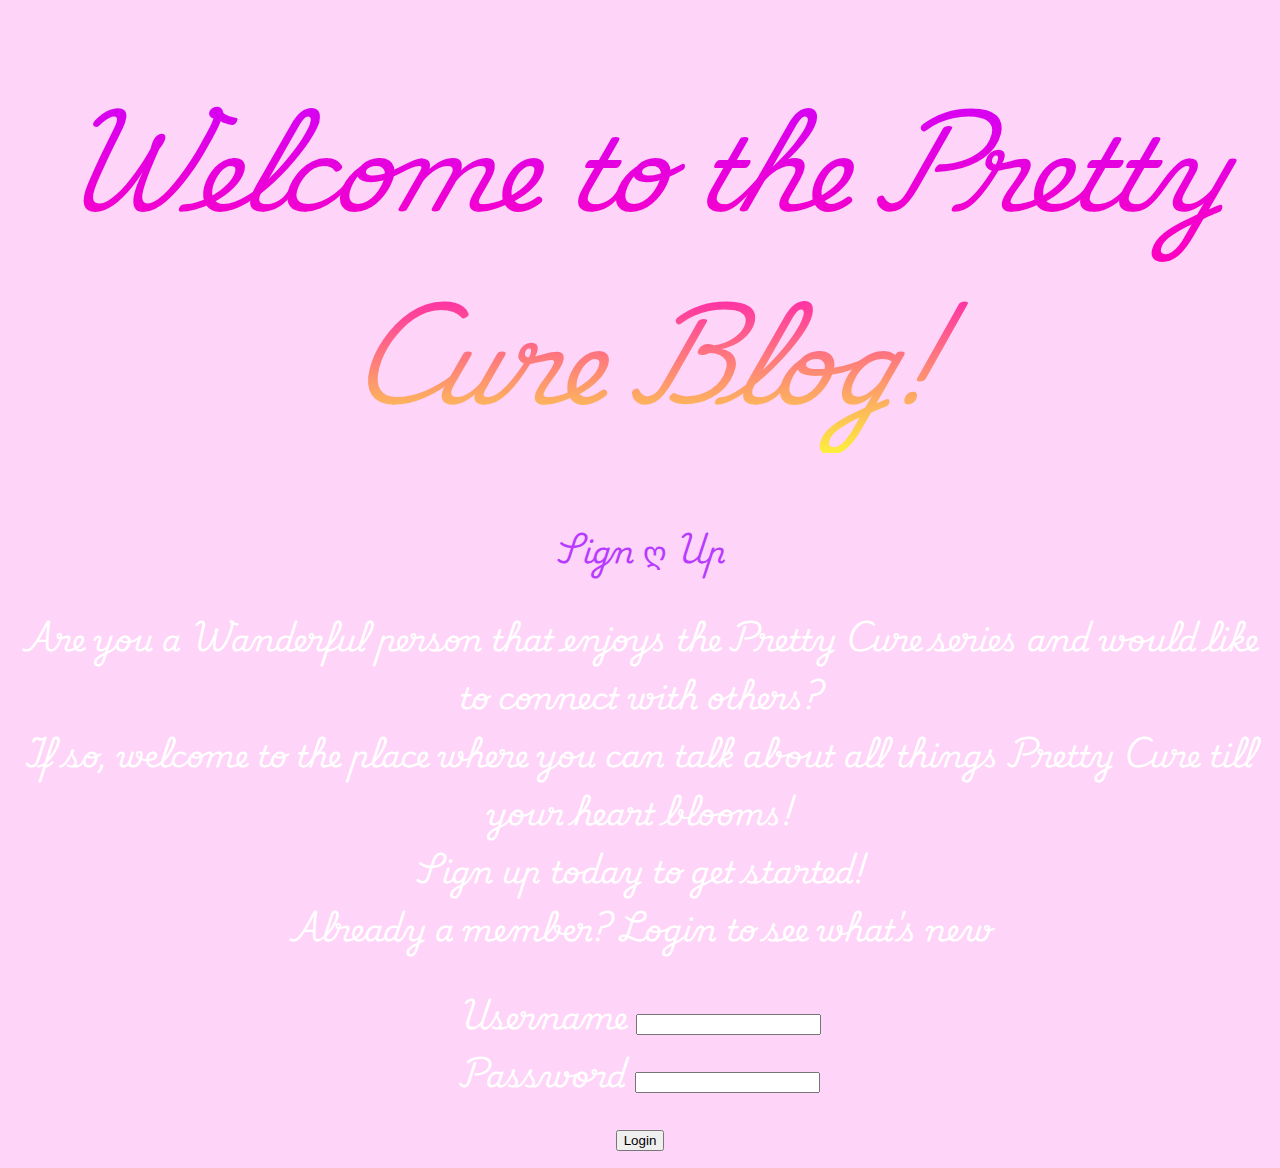
<file: index.html>
<!DOCTYPE html>
<html lang="en">

<head>
    <meta charset="UTF-8">
    <meta http-equiv="X-UA-Compatible" content="IE=edge">
    <meta name="viewport" content="width=device-width, initial-scale=1.0">

    <!-- Bootstrap -->
    <link href="https://cdn.jsdelivr.net/npm/bootstrap@5.3.0/dist/css/bootstrap.min.css" rel="stylesheet"
        integrity="sha384-9ndCyUaIbzAi2FUVXJi0CjmCapSmO7SnpJef0486qhLnuZ2cdeRhO02iuK6FUUVM" crossorigin="anonymous">


    <!-- Global CSS (CSS rules you want applied to all pages) -->
    <link rel="stylesheet" href="./global.css">

    <!-- Page-specific CSS -->
    <link rel="stylesheet" href="./landing.css">

    <title>Login to the Microblog Network!</title>

    <!-- Run BEFORE page is finished loading (before window.onload - don't add the `defer` attribute): -->
    <script src="./auth.js"></script>
    <script>
        //if (isLoggedIn() === true) window.location.replace("/posts");
    </script>
    <link rel="preconnect" href="https://fonts.googleapis.com">
    <link rel="preconnect" href="https://fonts.gstatic.com" crossorigin>
    <link href="https://fonts.googleapis.com/css2?family=Playwrite+RO:wght@100..400&display=swap" rel="stylesheet">
</head>

<body>

    <header>
        <h1>Welcome to the Pretty Cure Blog!</h1>
    </header>
    <a href="/microbloglite-capstone-starter/register/index.html">Sign ღ Up</a>
    <p>Are you a Wanderful person that enjoys the Pretty Cure series and would like to connect with others?
        <br>If so, welcome to the place where you can talk about all things Pretty Cure till your heart blooms!

        <!--'Wanderful' is not a typo. Wan is the japanese word for the sound a dog makes.
            The newest season is based on animals and animal puns are used frequently.'-->
        <br>
        Sign up today to get started!
        <br>
        Already a member? Login to see what's new
    </p>

    <main>
        <div id="errorMessage"></div>
        <form class="login">
            <div>
                <label for="username">Username</label>
                <input type="text" id="username" minlength="1">
            </div>

            <div>
                <label for="password">Password</label>
                <input type="password" id="password" minlength="1">
            </div>

            <button id="loginButton" type="submit">Login</button>
        </form>

    </main>

    <footer></footer>


</body>
<!-- Page-specific code -->
<script src="https://cdn.jsdelivr.net/npm/bootstrap@5.3.0/dist/js/bootstrap.bundle.min.js"
    integrity="sha384-geWF76RCwLtnZ8qwWowPQNguL3RmwHVBC9FhGdlKrxdiJJigb/j/68SIy3Te4Bkz" crossorigin="anonymous">
    </script>
<script src="./landing.js"></script>

</html>
</file>
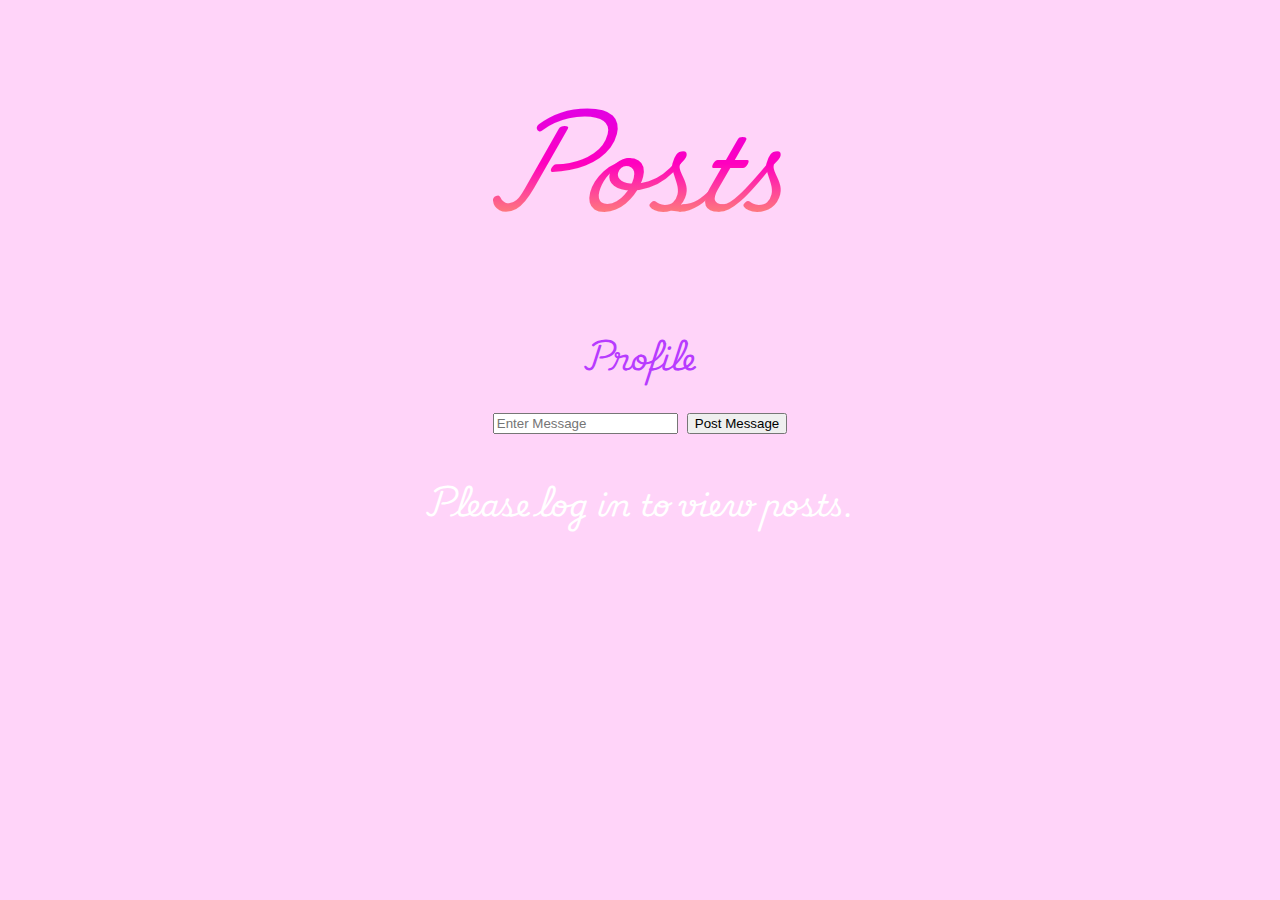
<file: posts/index.html>
<!-- POSTS page -->
<!DOCTYPE html>
<html lang="en">

<head>
    <meta charset="UTF-8">
    <meta http-equiv="X-UA-Compatible" content="IE=edge">
    <meta name="viewport" content="width=device-width, initial-scale=1.0">

    <!-- Bootstrap CSS -->
    <link href="https://cdn.jsdelivr.net/npm/bootstrap@5.3.0/dist/css/bootstrap.min.css" rel="stylesheet"
        integrity="sha384-9ndCyUaIbzAi2FUVXJi0CjmCapSmO7SnpJef0486qhLnuZ2cdeRhO02iuK6FUUVM" crossorigin="anonymous">


    <!-- Global CSS (CSS rules you want applied to all pages) -->
    <link rel="stylesheet" href="../global.css">

    <!-- Page-specific CSS -->
    <link rel="stylesheet" href="./posts.css">

    <title>/POSTS</title>

    <!-- Run BEFORE page is finished loading (before window.onload): -->
    <script src="../auth.js"></script>
    <link href="https://fonts.googleapis.com/css2?family=Playwrite+RO:wght@100..400&display=swap" rel="stylesheet">
</head>

<body>

    <header>
        <h1>Posts</h1>
    </header>
    <a href="/microbloglite-capstone-starter/profile/index.html">Profile</a>
    <div id="newPostForm">
        <input type="text" id="messageElement" placeholder="Enter Message">
        <button type="submit" id="buttonPostMessage">Post Message</button>
    </div>

    <main>
        <div id="messagesOutput">?</div>
    </main>

    <footer></footer>
</body>

<script src="https://cdn.jsdelivr.net/npm/bootstrap@5.3.0/dist/js/bootstrap.bundle.min.js"
    integrity="sha384-geWF76RCwLtnZ8qwWowPQNguL3RmwHVBC9FhGdlKrxdiJJigb/j/68SIy3Te4Bkz" crossorigin="anonymous">
    </script>

<script src="./posts.js"></script>

</html>
</file>
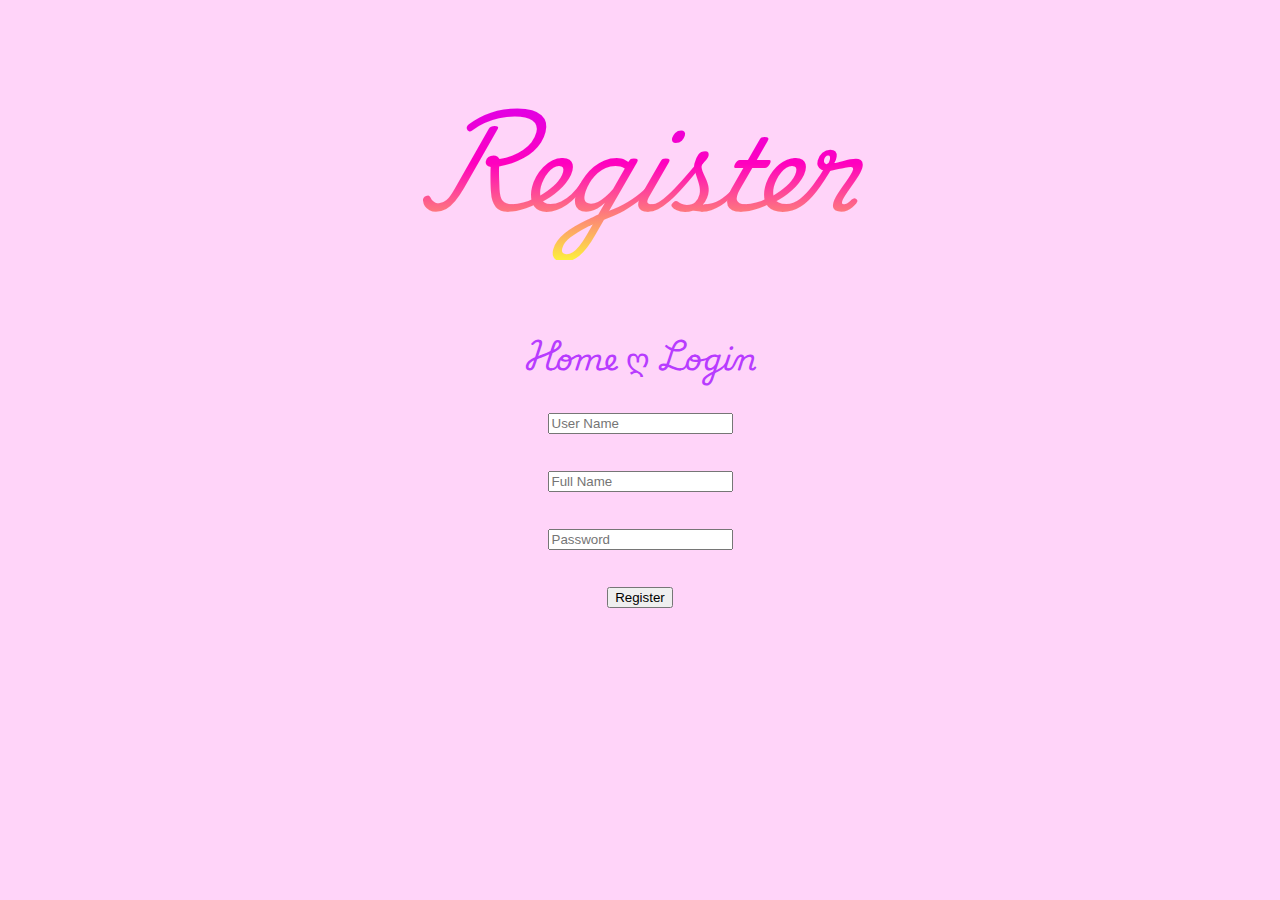
<file: register/index.html>
<!DOCTYPE html>
<html lang="en">

<head>
    <meta charset="UTF-8">
    <meta name="viewport" content="width=device-width, initial-scale=1.0">
    <title>Register</title>
    <!-- Bootstrap -->
    <link href="https://cdn.jsdelivr.net/npm/bootstrap@5.3.0/dist/css/bootstrap.min.css" rel="stylesheet"
        integrity="sha384-9ndCyUaIbzAi2FUVXJi0CjmCapSmO7SnpJef0486qhLnuZ2cdeRhO02iuK6FUUVM" crossorigin="anonymous">


    <!-- Global CSS (CSS rules you want applied to all pages) -->
    <link rel="stylesheet" href="../global.css">
    <link rel="stylesheet" href="./register.css">
    <script src="../auth.js"></script>
    <link href="https://fonts.googleapis.com/css2?family=Playwrite+RO:wght@100..400&display=swap" rel="stylesheet">
</head>

<body>
    <header>
        <h1>Register</h1>
    </header>
    <a href="/">Home ღ Login</a> <br>
    <form class="signup">
        <input type="text" id="username" placeholder="User Name"> <br>
        <input type="text" id="fullname" placeholder="Full Name"> <br>
        <input type="password" id="password" placeholder="Password"> <br>
        <button id="registerButton"> Register </button>
    </form>
</body>
<script src="https://cdn.jsdelivr.net/npm/bootstrap@5.3.0/dist/js/bootstrap.bundle.min.js"
    integrity="sha384-geWF76RCwLtnZ8qwWowPQNguL3RmwHVBC9FhGdlKrxdiJJigb/j/68SIy3Te4Bkz" crossorigin="anonymous">
    </script>
<script src="./register.js"></script>

</html>
</file>
<file: global.css>
/* Global CSS for all pages */

* {
    /* Sizing helper: See Workbook 1b, page 2-33. */
    box-sizing: border-box;

    /* 
       Vizualization helper: While styling or debugging your HTML & CSS, 
       uncomment the rule below to see all the boxes on your page more
       clearly! (Remove this outline before submitting: users won't 
       want to see it!)
    */
    /* outline: 1px dotted red; */
}

:root {
    font-size: 1rem;
}
</file>
<file: landing.css>
/* Landing Page CSS */

body {
    font-family: "Playwrite RO", cursive;
    background-color: #ffd4f9;
    color: #ffffff;
    font-size: 30px;
    text-align: center;
}

header {
    background: linear-gradient(#cc00ff, #ff00bf, #fcef3d);
    -webkit-background-clip: text;
    -webkit-text-fill-color: transparent;
    font-style: italic;
    font-size: 50px;
}

a {
    color: #b73bff;
    text-decoration: none;
}
</file>
<file: posts/posts.css>
/* Posts Page CSS */

body {
    font-family: "Playwrite RO", cursive;
    background-color: #ffd4f9;
    color: #ffffff;
    font-size: 30px;
    text-align: center;
}

header {
    background: linear-gradient(#cc00ff, #ff00bf, #fcef3d);
    -webkit-background-clip: text;
    -webkit-text-fill-color: transparent;
    font-style: italic;
    font-size: 50px;
}

a {
    color: #b73bff;
    text-decoration: none;
}
</file>
<file: register/register.css>
/* Register Page CSS */

body {
    font-family: "Playwrite RO", cursive;
    background-color: #ffd4f9;
    color: #ffffff;
    font-size: 30px;
    text-align: center;
}

header {
    background: linear-gradient(#cc00ff, #ff00bf, #fcef3d);
    -webkit-background-clip: text;
    -webkit-text-fill-color: transparent;
    font-style: italic;
    font-size: 50px;
}

a {
    color: #b73bff;
    text-decoration: none;
}
</file>
